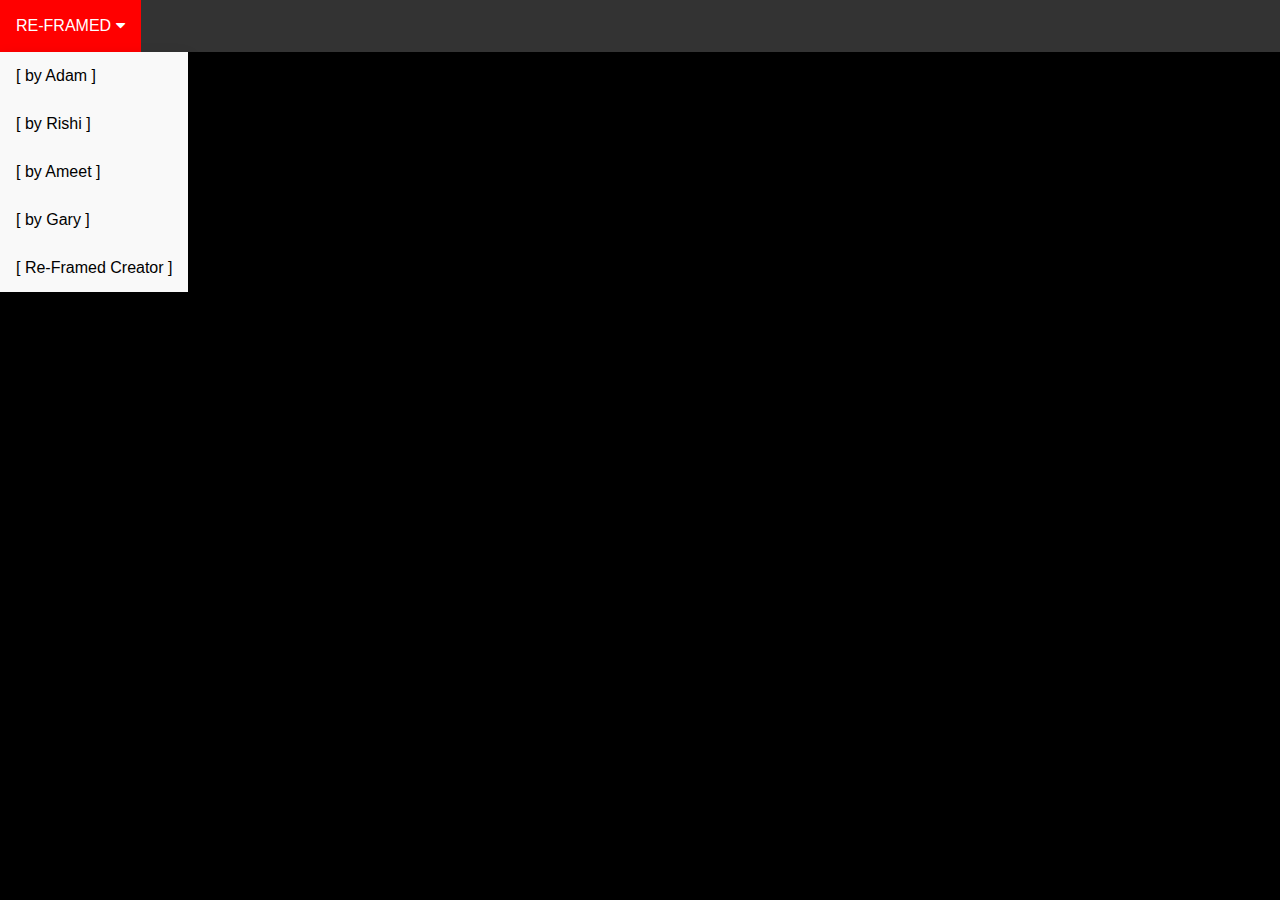
<file: index.html>
<!DOCTYPE html>
<html>
<!-- HTML Meta Tags -->
<title>RE-FRAMED</title>
<!-- <meta name="description" content=""> -->
<meta name="viewport" content="width=device-width, initial-scale=1">

<link rel="stylesheet" href="https://www.w3schools.com/w3css/4/w3.css">
<link rel="stylesheet" href="https://www.w3schools.com/lib/w3-theme-black.css">
<link rel="stylesheet" href="https://cdnjs.cloudflare.com/ajax/libs/font-awesome/4.7.0/css/font-awesome.min.css">
<link rel="stylesheet" href="style.css">


<!-- Facebook Meta Tags -->
<meta property="og:url" content="https://adichiara.github.io/reframed/index.html">
<meta property="og:type" content="website">
<meta property="og:title" content="RE-FRAMED">
<meta property="og:description" content="RE-FRAMED: Like Framed, but different.">
<meta property="og:image" content="reframed_logo.png">

<!-- Twitter Meta Tags -->
<meta name="twitter:card" content="summary_large_image">
<meta property="twitter:domain" content="">
<meta property="twitter:url" content="https://adichiara.github.io/reframed/index.html">
<meta name="twitter:title" content="RE-FRAMED">
<meta name="twitter:description" content="RE-FRAMED: Like Framed, but different.">
<meta name="twitter:image" content="reframed_logo.png">

<!-- Meta Tags Generated via https://www.opengraph.xyz -->
 
<body>
<script type="text/JavaScript" src="http://ajax.googleapis.com/ajax/libs/jquery/1.10.1/jquery.min.js" ></script>

 
<div class="navbar">
  <div class="dropdown">
    <button class="dropbtn">RE-FRAMED 
      <i class="fa fa-caret-down"></i>
    </button>
    <div class="dropdown-content">
      <a href="adam/index.html">[ by Adam ]</a>
      <a href="rishi/index.html">[ by Rishi ]</a>
      <a href="ameet/index.html">[ by Ameet ]</a>
      <a href="gary/index.html">[ by Gary ]</a>
      <a href="gallery/index.html">[ Re-Framed Creator ]</a>
    </div>
  </div> 
</div>
 

</body>
</html
</file>
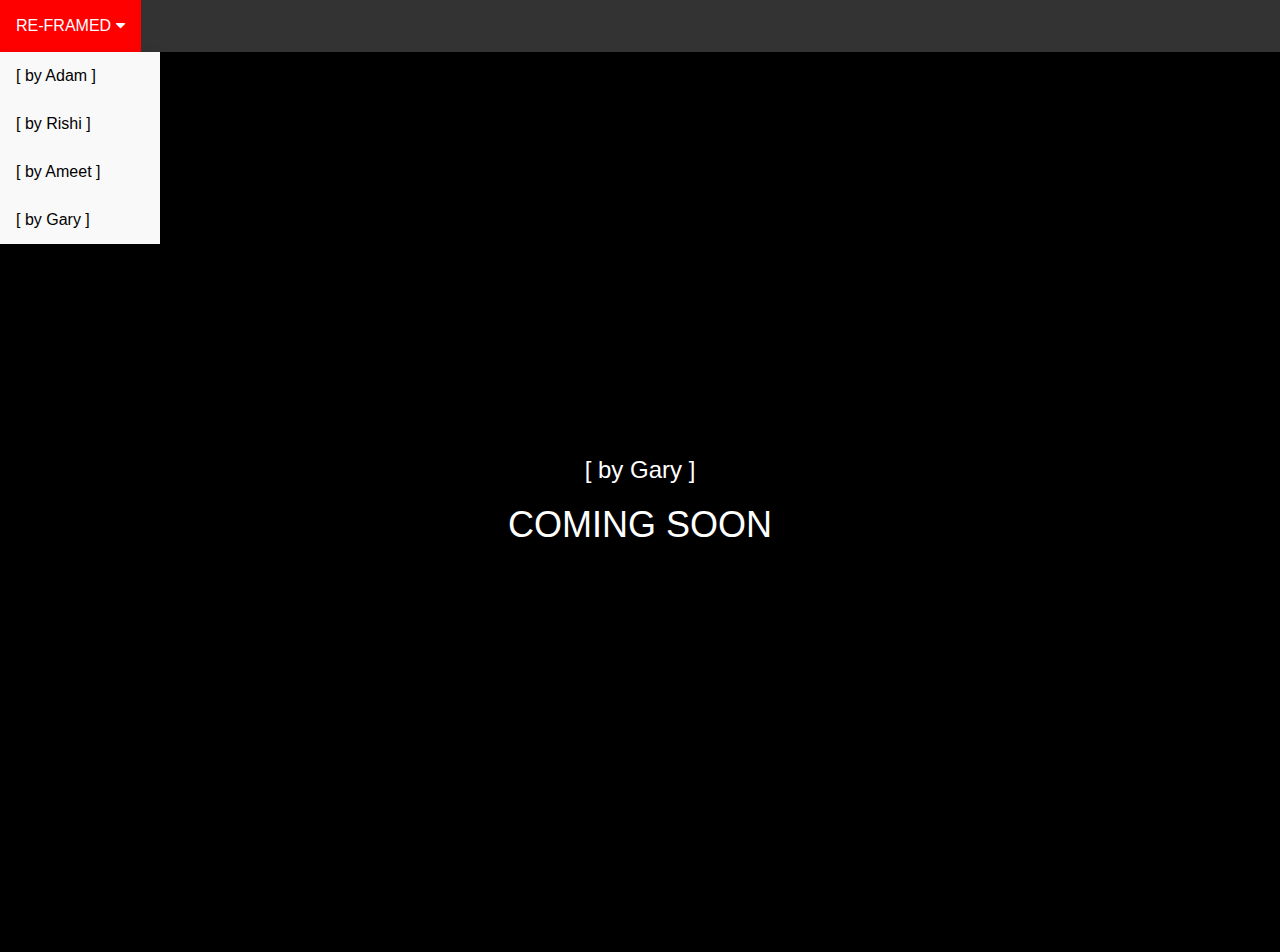
<file: gary/index_old.html>
<!DOCTYPE html>
<html>
<!-- HTML Meta Tags -->
<title>RE-FRAMED</title>
<!-- <meta name="description" content=""> -->
<meta name="viewport" content="width=device-width, initial-scale=1">

<link rel="stylesheet" href="https://www.w3schools.com/w3css/4/w3.css">
<link rel="stylesheet" href="https://www.w3schools.com/lib/w3-theme-black.css">
<link rel="stylesheet" href="https://cdnjs.cloudflare.com/ajax/libs/font-awesome/4.7.0/css/font-awesome.min.css">
<link rel="stylesheet" href="../style.css">

<!-- Facebook Meta Tags -->
<meta property="og:url" content="https://adichiara.github.io/reframed/gary/index.html">
<meta property="og:type" content="website">
<meta property="og:title" content="RE-FRAMED [ by Gary ]">
<meta property="og:description" content="RE-FRAMED: Like Framed, but different.">
<meta property="og:image" content="../reframed_logo.png">

<!-- Twitter Meta Tags -->
<meta name="twitter:card" content="summary_large_image">
<meta property="twitter:domain" content="">
<meta property="twitter:url" content="https://adichiara.github.io/reframed/gary/index.html">
<meta name="twitter:title" content="RE-FRAMED [ by Gary ]">
<meta name="twitter:description" content="RE-FRAMED: Like Framed, but different.">
<meta name="twitter:image" content="../reframed_logo.png">

<!-- Meta Tags Generated via https://www.opengraph.xyz -->
 
<style>
body, html {
  height: 100%;
  margin: 0;
}

.bgimg {
  background-image: url('https://film-grab.com/wp-content/uploads/photo-gallery/Avengers_Endgame_044.jpg?bwg=1569515968');
  height: 100%;
  background-position: center;
  background-size: cover;
  position: relative;
  color: white;
  font-family: "Helvetica Neue", Helvetica, Arial, sans-serif;
  font-size: 25px;
}

.topleft {
  position: absolute;
  top: 0;
  left: 16px;
}

.topright {
  position: absolute;
  bottom: 0;
  right: 16px;
}

.middle {
  position: absolute;
  top: 50%;
  left: 50%;
  transform: translate(-50%, -50%);
  text-align: center;
}

hr {
  margin: auto;
  width: 40%;
}

</style>


<body>
 
<div class="navbar">
  <div class="dropdown">
    <button class="dropbtn">RE-FRAMED 
      <i class="fa fa-caret-down"></i>
    </button>
    <div class="dropdown-content">
      <a href="../adam/index.html">[ by Adam ]</a>
      <a href="../rishi/index.html">[ by Rishi ]</a>
      <a href="../ameet/index.html">[ by Ameet ]</a>
      <a href="../gary/index.html">[ by Gary ]</a>
    </div>
  </div> 
</div>

<div class="bgimg">
 <div class="middle">
 	<h3>[ by Gary ]</h3>
    <h1>COMING SOON</h1>
   
  </div>
  
</div>

</body>
</html>
</file>
<file: style.css>
body {
  background-color: black;
  /*    font-family: "Courier New", Courier, monospace; */
  font-family: "Helvetica Neue", Helvetica, Arial, sans-serif;
  font-size: 12px;
}
h1 {
  color: white;
}
h2 {
  color: white;
}
h3 {
  color: white;
}
h4 {
  color: white;
}
h5 {
  color: white;
}
p {
  color: white;
  font-size: 11;
}
label {
  color: white;
}

.mySlides {
  display: none;
}

.navbar {
  overflow: hidden;
  background-color: #333;
}

.navbar a {
  float: left;
  font-size: 16px;
  color: white;
  text-align: center;
  padding: 14px 16px;
  text-decoration: none;
}

.dropdown {
  float: left;
  overflow: hidden;
}

.dropdown .dropbtn {
  font-size: 16px;
  border: none;
  outline: none;
  color: white;
  padding: 14px 16px;
  background-color: inherit;
  font-family: inherit;
  margin: 0;
}

.navbar a:hover,
.dropdown:hover .dropbtn {
  background-color: red;
}

.dropdown-content {
  display: none;
  position: absolute;
  background-color: #f9f9f9;
  min-width: 160px;
  box-shadow: 0px 8px 16px 0px rgba(0, 0, 0, 0.2);
  z-index: 1;
}

.dropdown-content a {
  float: none;
  color: black;
  padding: 12px 16px;
  text-decoration: none;
  display: block;
  text-align: left;
}

.dropdown-content a:hover {
  background-color: #ddd;
}

.dropdown:hover .dropdown-content {
  display: block;
}

.sticky {
  position: -webkit-sticky; /* Safari */
  position: sticky;
  top: 0;
}

.num-selected-text {
  color: white;
  font-size: 16px;
  position: -webkit-sticky; /* Safari */
  position: sticky;
}

.btn {
  width: auto;
  border: none;
  color: white;
  padding: 0px 32px;
  text-align: center;
  text-decoration: none;
  display: inline-block;
  font-size: 16px;
  cursor: pointer;
}

.show-btn {
  background-color: #04aa6d;
}
.show-btn:hover,
.show-btn:focus {
  background-color: #008554;
}

.clear-btn {
  background-color: #dd1f1f;
}
.clear-btn:hover,
.clear-btn:focus {
  background-color: #b42020;
}

.copy-btn {
  display: none;
  background-color: #04aa6d;
}
.copy-btn:hover,
.copy-btn:focus {
  background-color: #008554;
}

.close-btn {
  display: none;
  background-color: #aaa;
}
.close-btn:hover,
.close-btn:focus {
  color: #777;
}

.reset-btn {
  display: none;
  background-color: #dd1f1f;
}
.reset-btn:hover,
.reset-btn:focus {
  color: #b42020;
}

.confirm-btn {
  display: none;
  background-color: #04aa6d;
}
.confirm-btn:hover,
.confirm-btn:focus {
  color: #008554;
}

.container {
  display: flex;
  flex-wrap: wrap;
  padding: 2px;
  justify-content: space-evenly;
}

.thumb {
  padding: 2px;
  border: 0px solid #000;
  /* max-width: 500px; */
  max-width: 100%;
  height: auto;
}

.selected {
  padding: 0px;
  border: 2px solid red;
}
.confirmed {
  padding: 0px;
  border: 2px solid red;
}

/* The Modal (background) */
.modal {
  display: none; /* Hidden by default */
  position: fixed; /* Stay in place */
  z-index: 1; /* Sit on top */
  /* padding-top: 100px; /* Location of the box */
  left: 0;
  top: 0;
  width: 100%; /* Full width */
  height: 100%; /* Full height */
  overflow: auto; /* Enable scroll if needed */
  background-color: rgb(0, 0, 0); /* Fallback color */
  background-color: rgba(0, 0, 0, 0.9); /* Black w/ opacity */
}

.zoom-img {
  position: relative;
  margin: auto;
  display: block;
  max-width: 90%;
}

.modal-selected {
  position: relative;
  margin: auto;
  display: block;
  max-width: 90%;
}

.modal-confirmed {
  position: relative;
  margin: auto;
  display: block;
  max-width: 90%;
}

.img-confirmed {
  position: relative;
  margin: auto;
  display: block;
  max-width: 90%;
}

.modal-header {
  margin: auto;
  display: block;
  /* max-width: 100%; */
  /* height: 30px; */
}

.caption {
  margin: auto;
  width: 80%;
  max-width: 700px;
  text-align: center;
  color: #ccc;
  padding: 10px 0;
  height: 150px;
}

.overlay {
  color: white;
  position: absolute;
  top: 0px;
  left: 16px;
  padding: 10px 20px;
  background: rgb(0, 0, 0);
  background: rgba(0, 0, 0, 0.5);
}

table {
  font-family: arial, sans-serif;
  background-color: white;
  color: black;
  border-collapse: collapse;
  max-width: 100%;
}
td,
th {
  border: 1px solid #dddddd;
  text-align: left;
  padding: 8px;
}
</file>
